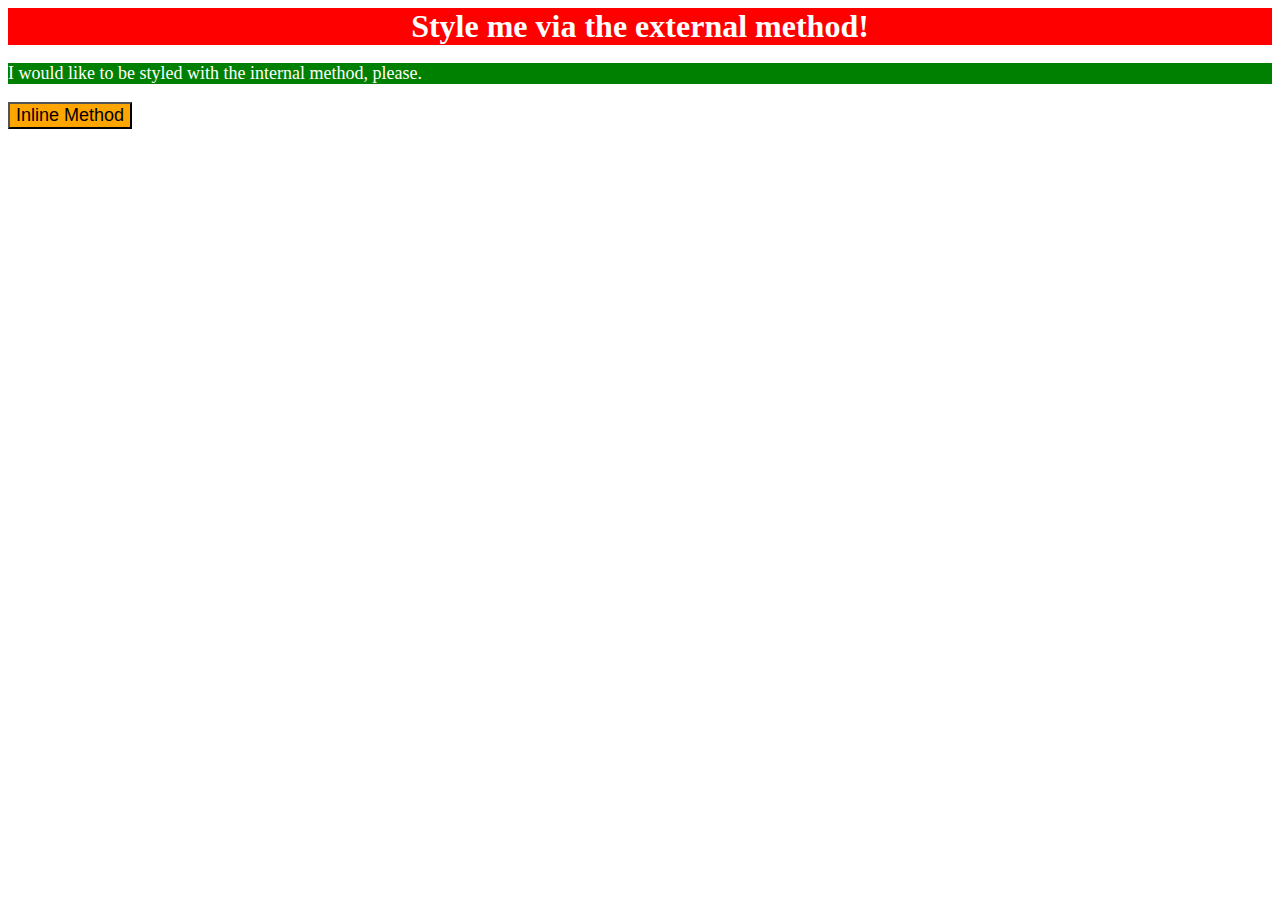
<file: foundations/01-css-methods/index.html>
<!DOCTYPE html>
<html lang="en">
<head>
  <meta charset="UTF-8">
  <meta http-equiv="X-UA-Compatible" content="IE=edge">
  <meta name="viewport" content="width=device-width, initial-scale=1.0">
  <title>Methods for Adding CSS</title>
  <link rel="stylesheet" href="styles.css">

  <style>
    p {
      background-color: green;
      color: white;
      font-size: 18px;
    }
  </style>
</head>
<body>
  <div>Style me via the external method!</div>
  <p>I would like to be styled with the internal method, please.</p>
  <button style="background-color: orange; font-size: 18px;">Inline Method</button>
</body>
</html>
</file>
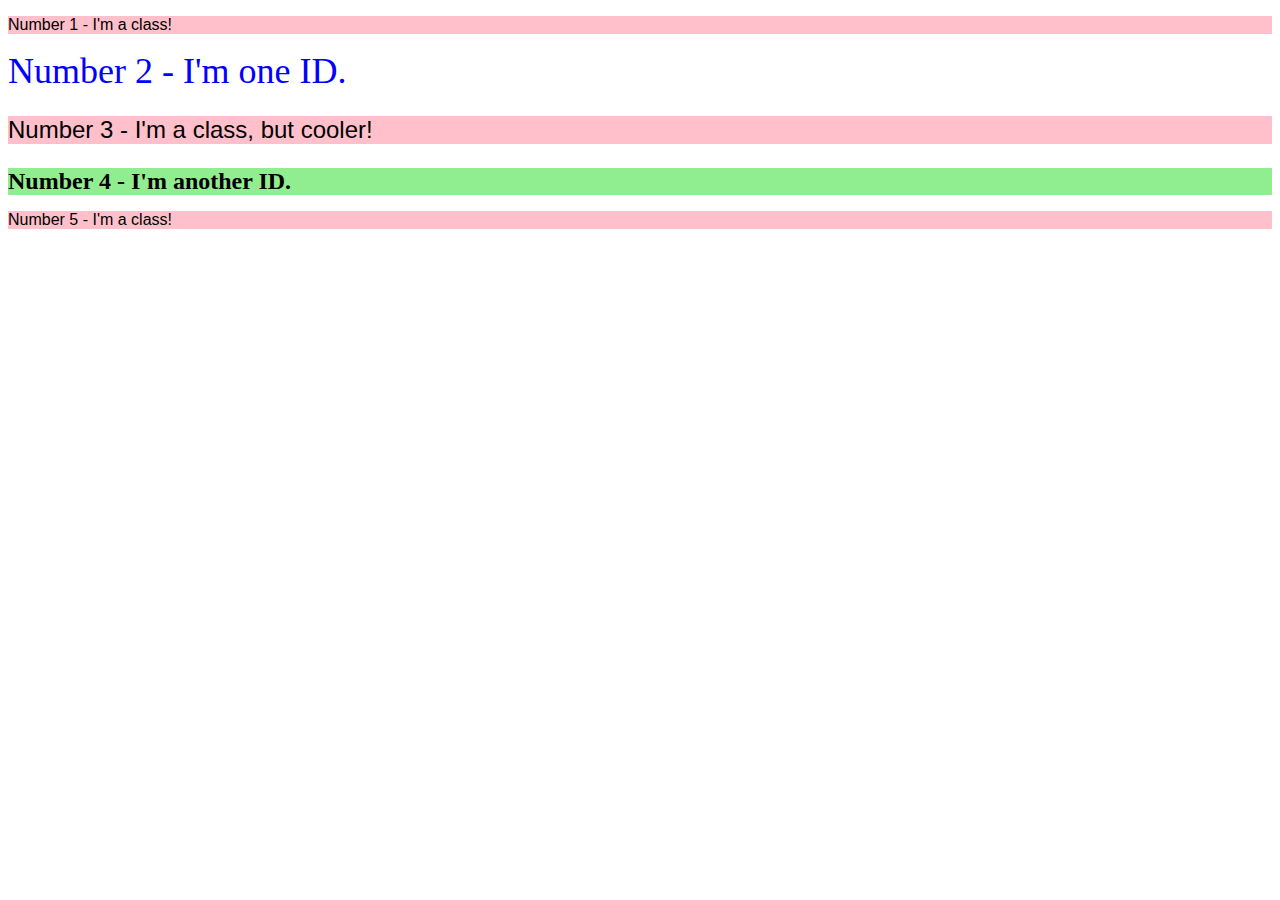
<file: foundations/02-class-id-selectors/index.html>
<!DOCTYPE html>
<html lang="en">
<head>
  <meta charset="UTF-8">
  <meta http-equiv="X-UA-Compatible" content="IE=edge">
  <meta name="viewport" content="width=device-width, initial-scale=1.0">
  <title>Class and ID Selectors</title>
  <link rel="stylesheet" href="style.css">
</head>
<body>
  <p class="odds">Number 1 - I'm a class!</p>
  <div id="two">Number 2 - I'm one ID.</div>
  <p class="odds big">Number 3 - I'm a class, but cooler!</p>
  <div id="four">Number 4 - I'm another ID.</div>
  <p class="odds">Number 5 - I'm a class!</p>
</body>
</html>
</file>
<file: foundations/01-css-methods/styles.css>
div {
    background-color: red;
    color: white;
    font-size: 32px;
    text-align: center;
    font-weight: bold;
}
</file>
<file: foundations/02-class-id-selectors/style.css>
.odds{
    background-color: pink;
    font-family: Verdana, sans-serif;
}
.odds.big{
    font-size: 24px;
}
#two{
    color: blue;
    font-size: 36px;
}
#four{
    background-color: lightgreen;
    font-size: 24px;
    font-weight: bold;
}
</file>
